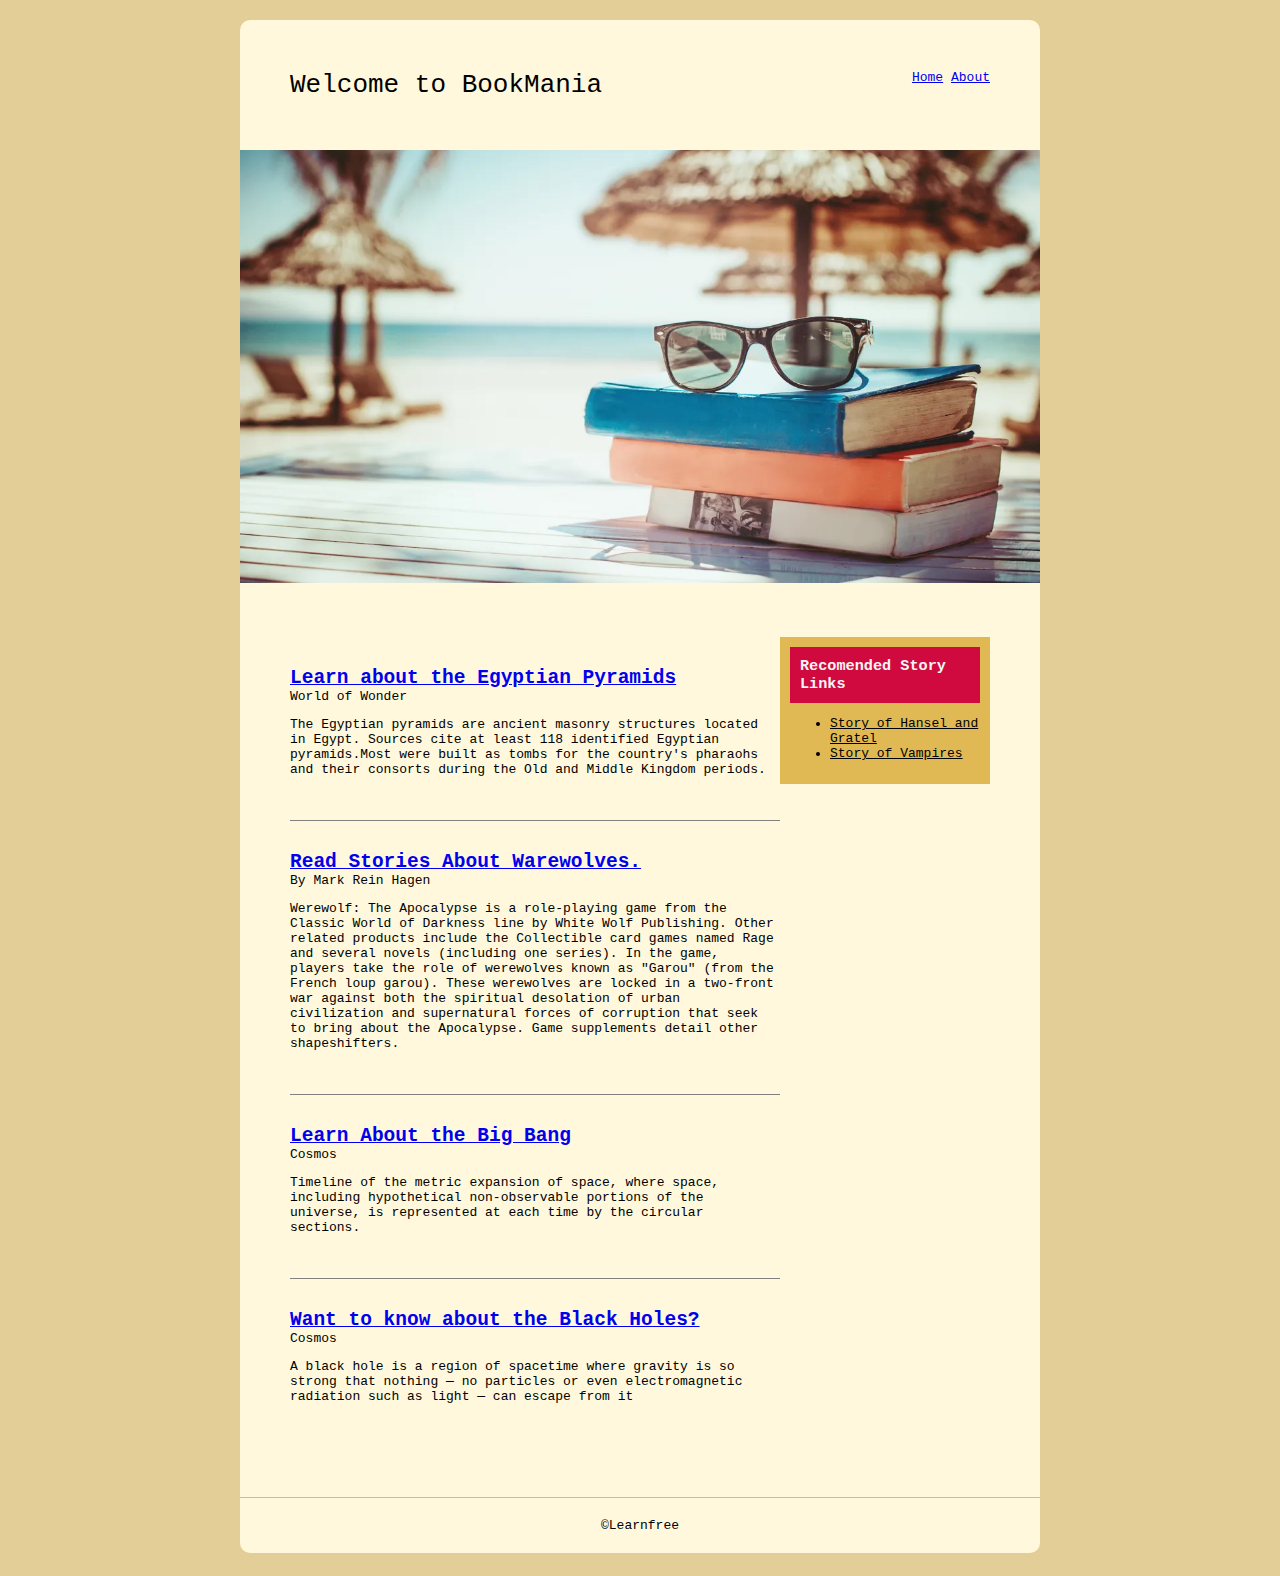
<file: Blog Design/index.html>
<!DOCTYPE html>
<html lang="en">
<head>
    <meta charset="UTF-8">
    <meta http-equiv="X-UA-Compatible" content="IE=edge">
    <meta name="viewport" content="width=device-width, initial-scale=1.0">
   <link rel="stylesheet" href="css/style.css"> 
    <title>BookMania</title>
</head>
<body>
    <div class="wrapper">
        <header>
            <div id="logo">
               Welcome to BookMania 
            </div>
            <nav>
                <a href="index.html">Home</a>
                <a href="about.html">About</a>
            </nav>
        </header>
        <div id="big-image">
            <img width="100%"
             src="image/books.webp" alt="Cool Image">
        </div>
        <main>
        <Section>
            <article>
                <h2><a href="https://en.wikipedia.org/wiki/Egyptian_pyramids">Learn about the Egyptian Pyramids</a></h2>
                <span>World of Wonder</span>
                <p>The Egyptian pyramids are ancient masonry structures located in Egypt. Sources cite at least 118 identified Egyptian pyramids.Most were built as tombs for the country's pharaohs and their consorts during the Old and Middle Kingdom periods.</p>
            </article> 
           <article>
               <h2><a href="https://en.wikipedia.org/wiki/Werewolf:_The_Apocalypse">Read Stories About Warewolves.</a></h2>
           <span>By Mark Rein Hagen</span>
           <p>
            Werewolf: The Apocalypse is a role-playing game from the Classic World of Darkness line by White Wolf Publishing. Other related products include the Collectible card games named Rage and several novels (including one series). In the game, players take the role of werewolves known as "Garou" (from the French loup garou). These werewolves are locked in a two-front war against both the spiritual desolation of urban civilization and supernatural forces of corruption that seek to bring about the Apocalypse. Game supplements detail other shapeshifters.
           </p>
            </article>
            <article>
                <h2><a href="https://en.wikipedia.org/wiki/Big_Bang">Learn About the Big Bang </a></h2>
                <span>Cosmos</span>
                <p>Timeline of the metric expansion of space, where space, including hypothetical non-observable portions of the universe, is represented at each time by the circular sections.</p>
            </article>
            <article>
                <h2><a href="https://en.wikipedia.org/wiki/Black_hole">Want to know about the Black Holes?</a></h2>
                <span>Cosmos</span>
                <p>A black hole is a region of spacetime where gravity is so strong that nothing — no particles or even electromagnetic radiation such as light — can escape from it</p>
            </article>
           
        </Section>
        <aside>
            <h3>Recomended Story Links</h3>
             <ul>
                 <li>
                     <a href="https://en.wikipedia.org/wiki/Hansel_and_Gretel?msclkid=1a7edbe5b7f111ec8271c7f6edc71f6a" target="_blank">Story of Hansel and Gratel</a>
                 </li>
                 <li>
                     <a href="https://en.wikipedia.org/wiki/Vampire" target="_blank">Story of Vampires</a>
                 </li>
             </ul>
        </aside>
        </main>
        <footer>&copy;Learnfree</footer>
    </div>
</body>
</html>
</file>
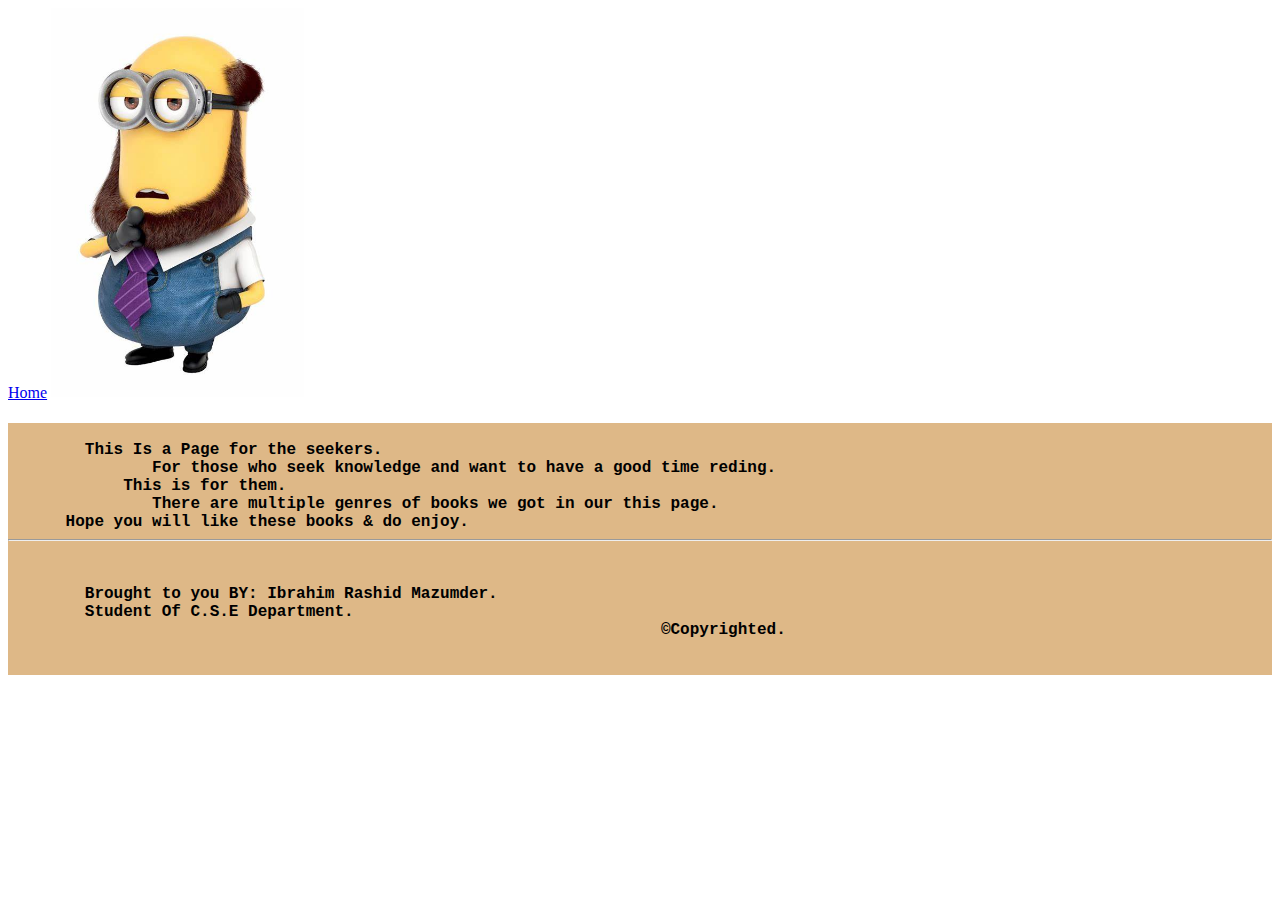
<file: Blog Design/about.html>
<!DOCTYPE html>
<html lang="en">
<head>
    <meta charset="UTF-8">
    <meta http-equiv="X-UA-Compatible" content="IE=edge">
    <meta name="viewport" content="width=device-width, initial-scale=1.0">
    <title>About my Page</title>
    <title><h1 text-align: center>About</h1><hr></title>
    <a href="index.html">Home</a>
</head>
<body>
    <img width="20%" src="image/OIP (2).jpg" alt="Thinking">
    <pre><h4 style="background-color: burlywood; font-family: 'Courier New', Courier, monospace ;">
        This Is a Page for the seekers.
               For those who seek knowledge and want to have a good time reding. 
            This is for them. 
               There are multiple genres of books we got in our this page. 
      Hope you will like these books & do enjoy.<hr>

        Brought to you BY: Ibrahim Rashid Mazumder. 
        Student Of C.S.E Department.
                                                                    &copy;Copyrighted.
        
    </pre>
</body>
</html>
</file>
<file: Blog Design/css/style.css>
body{
    background-color:rgb(227, 206, 151);
    margin: 20px 0px;
    font-family: monospace;
}

.wrapper{
    width: 800px;
    margin:0 auto;
    background-color: cornsilk;
    border-radius: 10px;
}

header{
    padding:50px;
    overflow: hidden;
}

header > #logo{
    font-size: 2em;
    float: left;
}

main{
    padding: 50px;
    overflow: hidden;
}

section{
    width: 70%;
    float: left;
}

aside{
    width: 30%;
    float:right;
    background-color: rgb(225, 185, 84);
    padding: 10px;

}

footer{
    padding: 20px;
    border-top: 1px solid skyblue;
    text-align:center;
}

*{
    box-sizing: border-box;
}

aside h3{
    background-color: rgb(208, 9, 62);
    color: whitesmoke;
    padding: 10px;
}

aside a{
    color:black;
}

h2,h3{
    margin: 0;
}

article{
    padding:30px 0;
    border-bottom: 1px solid grey;
}

article:last-child{
    border-bottom: 0px;
}

nav{
    float: right;
}
</file>
